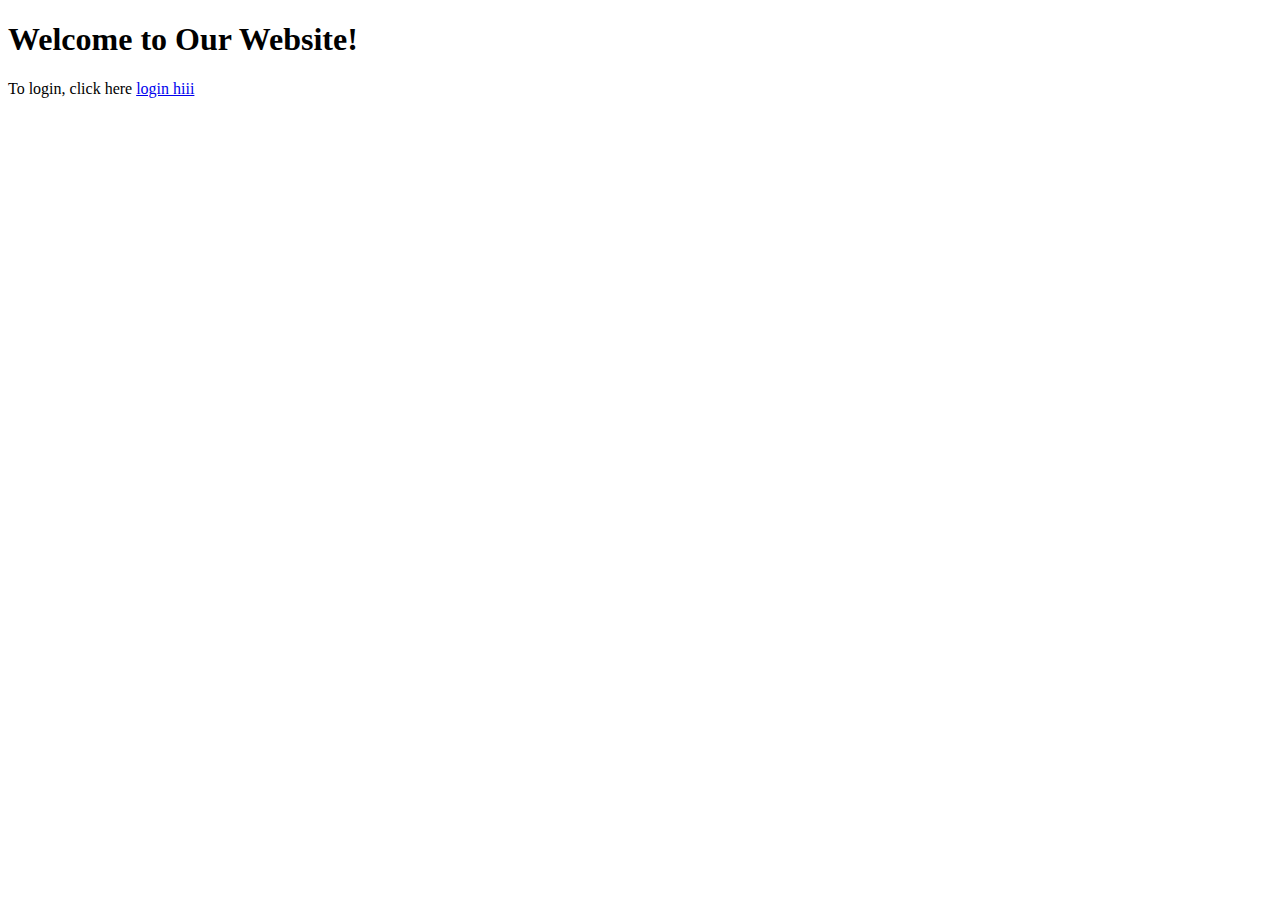
<file: src/main/resources/static/home.html>
<!DOCTYPE html>
<html>
<head>
    <title>Welcome Page</title>
</head>
<body>
    <div class="welcome-message">
        <h1>Welcome to Our Website!</h1>
        <p>To login, click here <a href="login.html">login hiii</a></p>
    </div>
</body>
</html>
</file>
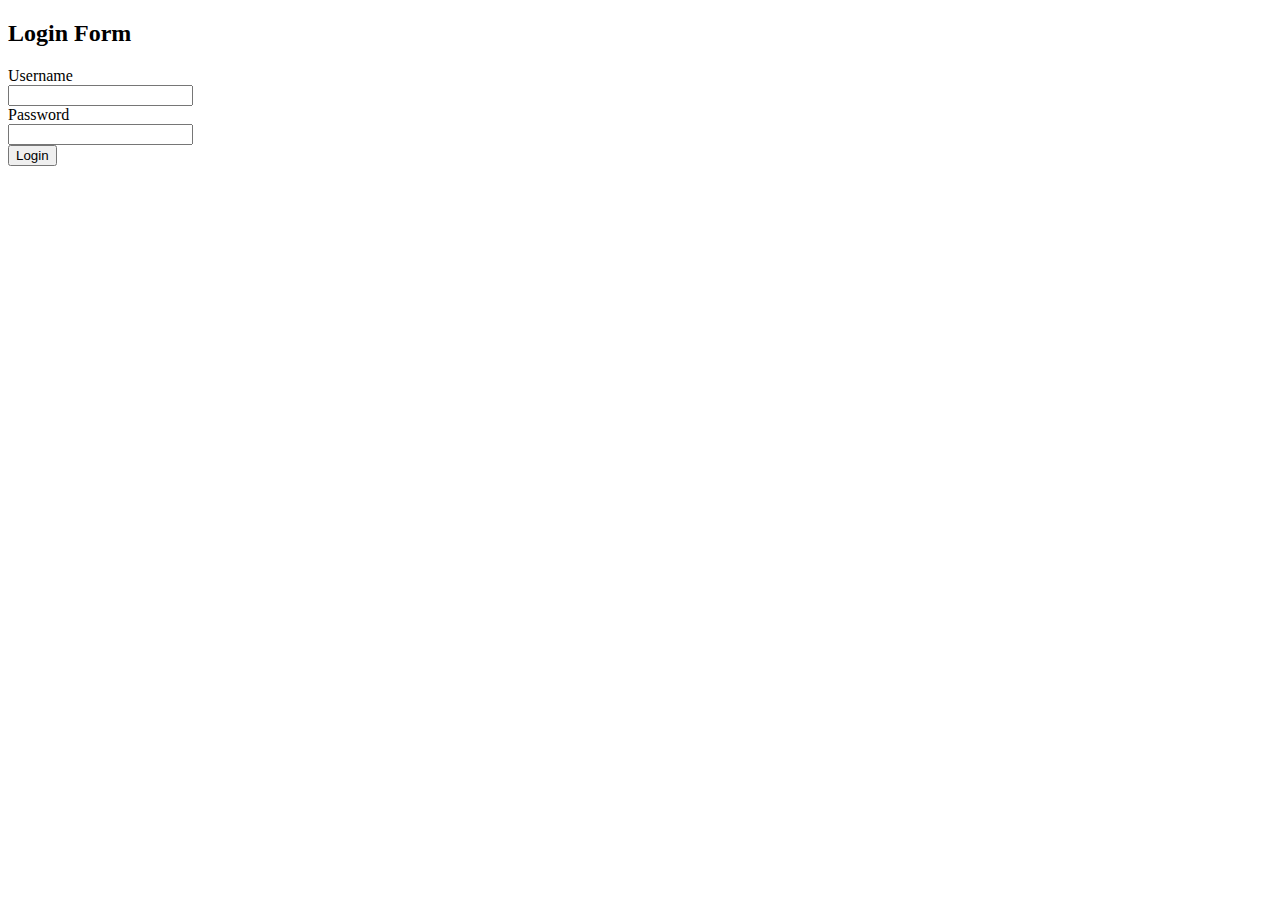
<file: src/main/resources/static/login.html>
<!DOCTYPE html>
<html>
<head>
    <title>Login Form</title>
</head>
<body>
    <h2>Login Form</h2>
    <form action="login.html" method="post">
        <label>Username</label><br>
        <input type="text" name="username" required>
        <br>
        <label>Password</label><br>
        <input type="password" name="password" required>
        <br>
        <button type="submit">Login</button>
    </form>
</body>
</html>
</file>
